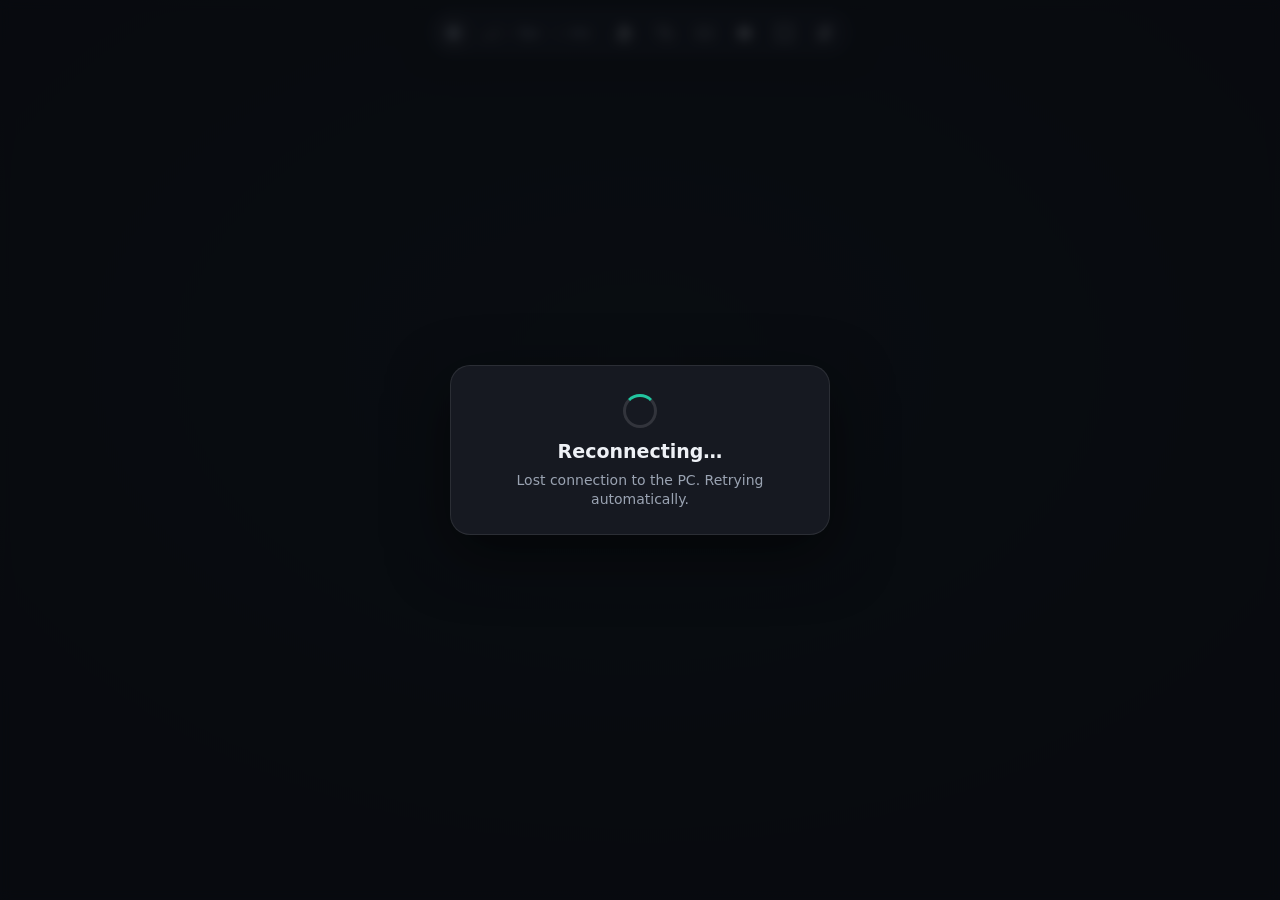
<file: src/ScreenExtend/wwwroot/index.html>
<!doctype html>
<html lang="en">
<head>
<meta charset="utf-8">
<meta name="viewport" content="width=device-width, initial-scale=1, maximum-scale=1, user-scalable=no, viewport-fit=cover">
<meta name="theme-color" content="#0b0d12">
<meta name="mobile-web-app-capable" content="yes">
<meta name="apple-mobile-web-app-capable" content="yes">
<meta name="apple-mobile-web-app-status-bar-style" content="black-translucent">
<meta name="apple-mobile-web-app-title" content="ScreenExtend">
<title>ScreenExtend</title>
<link rel="manifest" href="manifest.webmanifest">
<link rel="icon" href="icon.svg" type="image/svg+xml">
<link rel="stylesheet" href="client.css">
</head>
<body>
<main id="stage" aria-label="Extended display">
  <canvas id="screen"></canvas>
</main>

<div id="hud" class="hud">
  <button id="hudToggle" class="hud-dot" aria-label="Toggle toolbar"><span class="q-dot" data-q="none"></span></button>
  <div class="hud-body">
    <div class="hud-stats" id="hudStats" title="Connection quality">
      <span class="bars" data-q="none"><i></i><i></i><i></i><i></i></span>
      <span id="statFps">-- fps</span>
      <span class="sep"></span>
      <span id="statLat">-- ms</span>
    </div>
    <div class="hud-actions">
      <button id="btnMode" class="icon-btn" aria-label="Input mode" title="Input mode"></button>
      <button id="btnApps" class="icon-btn" aria-label="Apps on this display" title="Move an app here"></button>
      <button id="btnKbd" class="icon-btn" aria-label="Keyboard" title="Keyboard"></button>
      <button id="btnPause" class="icon-btn" aria-label="Pause stream" title="Pause / resume"></button>
      <button id="btnFull" class="icon-btn" aria-label="Fullscreen" title="Fullscreen"></button>
      <button id="btnSettings" class="icon-btn" aria-label="Settings" title="Settings"></button>
    </div>
  </div>
</div>

<div id="banner" class="banner hidden" role="status">
  <span id="bannerText"></span>
  <button id="bannerAction" class="banner-btn hidden"></button>
  <button id="bannerClose" class="banner-x" aria-label="Dismiss">&#10005;</button>
</div>

<button id="zoomChip" class="chip hidden" aria-label="Reset zoom"></button>
<div id="toast" class="toast hidden" role="status"></div>

<textarea id="kbd" class="kbd-sink" autocomplete="off" autocorrect="off" autocapitalize="off" spellcheck="false" aria-label="Type on the PC"></textarea>
<div id="keybar" class="keybar hidden" role="toolbar" aria-label="Special keys">
  <button data-mod="ctrl">Ctrl</button><button data-mod="alt">Alt</button><button data-mod="shift">Shift</button><button data-mod="win">Win</button>
  <button data-key="Escape">Esc</button><button data-key="Tab">Tab</button>
  <button data-key="ArrowLeft" aria-label="Left">&#8592;</button><button data-key="ArrowUp" aria-label="Up">&#8593;</button><button data-key="ArrowDown" aria-label="Down">&#8595;</button><button data-key="ArrowRight" aria-label="Right">&#8594;</button>
  <button data-key="Backspace" aria-label="Backspace">&#9003;</button><button data-key="Delete">Del</button><button data-key="Home">Home</button><button data-key="End">End</button>
  <button data-key="PageUp">PgUp</button><button data-key="PageDown">PgDn</button><button data-key="F5">F5</button>
  <button data-key="Enter">Enter</button>
  <button data-act="close" class="keybar-close" aria-label="Hide keyboard">&#10005;</button>
</div>

<section id="apps" class="sheet hidden" aria-label="Apps">
  <div class="sheet-card">
    <div class="sheet-head">
      <h2>Apps on this display</h2>
      <button id="appsRefresh" class="icon-btn" aria-label="Refresh" title="Refresh"></button>
    </div>
    <p class="sheet-info">Tap a window to bring it onto this screen. Windows already here are marked.</p>
    <button id="appsMoveFg" class="btn primary wide">Move the active PC window here</button>
    <ul id="appsList" class="apps-list"><li class="empty">Loading…</li></ul>
    <div class="sheet-actions"><span></span><button id="appsClose" class="btn">Done</button></div>
  </div>
</section>

<section id="sheet" class="sheet hidden" aria-label="Settings">
  <div class="sheet-card">
    <h2>Settings</h2>
    <label class="field"><span>Use this device as</span>
      <select id="setMode"></select>
    </label>
    <label class="field extend-only"><span>Resolution</span>
      <select id="setRes">
        <option value="1920">Auto (up to 1080p)</option>
        <option value="1280">Lighter (up to 720p)</option>
        <option value="1600">Up to 900p</option>
        <option value="2560">Up to 1440p</option>
        <option value="3840">Up to 4K</option>
        <option value="0">Largest available</option>
      </select>
    </label>
    <label class="field extend-only"><span>Windows scaling</span>
      <select id="setScale">
        <option value="0">Auto</option>
        <option value="100">100%</option>
        <option value="125">125%</option>
        <option value="150">150%</option>
        <option value="175">175%</option>
        <option value="200">200%</option>
        <option value="225">225%</option>
        <option value="250">250%</option>
      </select>
    </label>
    <label class="field"><span>Stream quality</span>
      <select id="setQuality">
        <option value="native">Native (sharpest)</option>
        <option value="high">High</option>
        <option value="balanced">Balanced</option>
        <option value="low">Low (fastest)</option>
      </select>
    </label>
    <label class="field"><span>Trackpad speed</span><input id="setSens" type="range" min="0.4" max="2.5" step="0.1"></label>
    <label class="field"><span>Device name</span><input id="setName" type="text" maxlength="40" autocomplete="off"></label>
    <p class="sheet-info" id="setInfo"></p>
    <div class="sheet-actions">
      <button id="setForget" class="btn">Forget this PC</button>
      <button id="setClose" class="btn primary">Done</button>
    </div>
  </div>
</section>

<section id="overlay" class="overlay" aria-live="polite">
  <div class="overlay-card">
    <div class="spinner" id="ovSpinner"></div>
    <h2 id="ovTitle">Connecting…</h2>
    <p id="ovText"></p>
    <form id="pairForm" class="pair-form hidden" autocomplete="off">
      <input id="pairCode" type="text" inputmode="numeric" pattern="[0-9 ]*" maxlength="7" placeholder="000 000" aria-label="Pairing code" autocomplete="one-time-code">
      <button id="pairBtn" type="submit" class="btn primary">Pair</button>
      <p id="pairMsg" class="pair-msg"></p>
    </form>
    <button id="ovAction" class="btn primary hidden"></button>
  </div>
</section>

<script src="client.js"></script>
</body>
</html>
</file>
<file: src/ScreenExtend/wwwroot/client.css>
:root {
  --bg: #0b0d12;
  --panel: rgba(22, 25, 33, 0.82);
  --panel-solid: #161921;
  --line: rgba(255, 255, 255, 0.09);
  --text: #eef1f6;
  --muted: #9aa3b2;
  --accent: #22c5a0;
  --accent-2: #4f8cff;
  --good: #34d399;
  --ok: #a3e635;
  --fair: #fbbf24;
  --poor: #f87171;
  --radius: 14px;
  --safe-top: env(safe-area-inset-top, 0px);
  --safe-bottom: env(safe-area-inset-bottom, 0px);
  color-scheme: dark;
}

* { box-sizing: border-box; -webkit-tap-highlight-color: transparent; }

html, body {
  margin: 0;
  height: 100%;
  background: var(--bg);
  color: var(--text);
  font: 15px/1.4 system-ui, -apple-system, "Segoe UI", Roboto, "Helvetica Neue", Arial, sans-serif;
  overflow: hidden;
  overscroll-behavior: none;
  -webkit-user-select: none;
  user-select: none;
  -webkit-touch-callout: none;
}

button { font: inherit; color: inherit; }

/* ---------------------------------------------------------------- stage */
#stage {
  position: fixed;
  inset: 0;
  overflow: hidden;
  touch-action: none;
  background: radial-gradient(1200px 800px at 50% 40%, #10171c 0%, var(--bg) 70%);
}

#screen {
  position: absolute;
  left: 0;
  top: 0;
  transform-origin: 0 0;
  image-rendering: auto;
  background: #000;
  box-shadow: 0 10px 40px rgba(0, 0, 0, 0.5);
  opacity: 0;
  transition: opacity 0.25s ease;
}
#screen.live { opacity: 1; }

/* ---------------------------------------------------------------- HUD */
.hud {
  position: fixed;
  top: calc(10px + var(--safe-top));
  left: 50%;
  transform: translateX(-50%);
  display: flex;
  align-items: center;
  gap: 6px;
  padding: 5px;
  border-radius: 999px;
  background: var(--panel);
  border: 1px solid var(--line);
  backdrop-filter: blur(14px) saturate(140%);
  -webkit-backdrop-filter: blur(14px) saturate(140%);
  box-shadow: 0 8px 30px rgba(0, 0, 0, 0.35);
  z-index: 20;
  transition: opacity 0.2s ease, transform 0.2s ease;
  max-width: calc(100vw - 16px);
}
.hud.collapsed .hud-body { display: none; }
.hud.collapsed { opacity: 0.75; }

.hud-dot {
  width: 34px;
  height: 34px;
  border-radius: 50%;
  border: 0;
  background: rgba(255, 255, 255, 0.06);
  display: grid;
  place-items: center;
  cursor: pointer;
  flex: none;
}
.q-dot { width: 10px; height: 10px; border-radius: 50%; background: var(--muted); box-shadow: 0 0 0 3px rgba(255,255,255,0.06); }
.q-dot[data-q="excellent"] { background: var(--good); }
.q-dot[data-q="good"] { background: var(--ok); }
.q-dot[data-q="fair"] { background: var(--fair); }
.q-dot[data-q="poor"] { background: var(--poor); }

.hud-body { display: flex; align-items: center; gap: 6px; min-width: 0; }
.hud-stats {
  display: flex;
  align-items: center;
  gap: 8px;
  padding: 0 10px 0 4px;
  font-variant-numeric: tabular-nums;
  font-size: 13px;
  color: var(--muted);
  white-space: nowrap;
}
.hud-stats .sep { width: 1px; height: 14px; background: var(--line); }

.bars { display: inline-flex; align-items: flex-end; gap: 2px; height: 14px; }
.bars i { width: 3px; border-radius: 1px; background: rgba(255, 255, 255, 0.18); }
.bars i:nth-child(1) { height: 4px; }
.bars i:nth-child(2) { height: 7px; }
.bars i:nth-child(3) { height: 10px; }
.bars i:nth-child(4) { height: 14px; }
.bars[data-q="excellent"] i { background: var(--good); }
.bars[data-q="good"] i:nth-child(-n+3) { background: var(--ok); }
.bars[data-q="fair"] i:nth-child(-n+2) { background: var(--fair); }
.bars[data-q="poor"] i:nth-child(1) { background: var(--poor); }

.hud-actions { display: flex; gap: 2px; }
.icon-btn {
  width: 38px;
  height: 34px;
  border-radius: 999px;
  border: 0;
  background: transparent;
  display: grid;
  place-items: center;
  cursor: pointer;
  color: var(--text);
}
.icon-btn:hover { background: rgba(255, 255, 255, 0.07); }
.icon-btn:active { background: rgba(255, 255, 255, 0.12); }
.icon-btn.on { background: rgba(34, 197, 160, 0.22); color: #bff3e6; }
.icon-btn:disabled { opacity: 0.4; cursor: default; }
.icon-btn svg { width: 20px; height: 20px; }

/* ---------------------------------------------------------------- banner, chips, toast */
.banner {
  position: fixed;
  top: calc(60px + var(--safe-top));
  left: 50%;
  transform: translateX(-50%);
  z-index: 21;
  display: flex;
  align-items: center;
  gap: 10px;
  max-width: calc(100vw - 24px);
  padding: 10px 12px 10px 14px;
  border-radius: 12px;
  background: rgba(251, 191, 36, 0.14);
  border: 1px solid rgba(251, 191, 36, 0.4);
  backdrop-filter: blur(12px);
  -webkit-backdrop-filter: blur(12px);
  font-size: 13px;
  line-height: 1.35;
}
.banner.info { background: rgba(34, 197, 160, 0.14); border-color: rgba(34, 197, 160, 0.4); }
.banner-btn { border: 0; border-radius: 8px; padding: 6px 10px; background: rgba(255, 255, 255, 0.12); font-weight: 600; cursor: pointer; white-space: nowrap; }
.banner-x { border: 0; background: transparent; color: var(--muted); cursor: pointer; padding: 4px 6px; font-size: 12px; }

.chip {
  position: fixed;
  right: 12px;
  bottom: calc(14px + var(--safe-bottom));
  z-index: 20;
  border: 1px solid var(--line);
  background: var(--panel);
  backdrop-filter: blur(12px);
  -webkit-backdrop-filter: blur(12px);
  border-radius: 999px;
  padding: 8px 14px;
  font-size: 13px;
  cursor: pointer;
}
.toast {
  position: fixed;
  left: 50%;
  bottom: calc(18px + var(--safe-bottom));
  transform: translateX(-50%);
  z-index: 30;
  background: var(--panel-solid);
  border: 1px solid var(--line);
  border-radius: 12px;
  padding: 10px 16px;
  font-size: 14px;
  box-shadow: 0 10px 30px rgba(0, 0, 0, 0.4);
  max-width: calc(100vw - 32px);
  text-align: center;
  pointer-events: none;
}
.hidden { display: none !important; }

/* ---------------------------------------------------------------- overlay */
.overlay {
  position: fixed;
  inset: 0;
  display: grid;
  place-items: center;
  padding: 24px;
  z-index: 40;
  background: rgba(8, 10, 14, 0.72);
  backdrop-filter: blur(6px);
  -webkit-backdrop-filter: blur(6px);
}
.overlay.passive { pointer-events: none; background: rgba(8, 10, 14, 0.35); }
.overlay-card {
  width: min(380px, 100%);
  text-align: center;
  background: var(--panel-solid);
  border: 1px solid var(--line);
  border-radius: 20px;
  padding: 28px 24px 24px;
  box-shadow: 0 20px 60px rgba(0, 0, 0, 0.5);
}
.overlay-card h2 { margin: 6px 0 6px; font-size: 19px; font-weight: 650; }
.overlay-card p { margin: 0; color: var(--muted); font-size: 14px; white-space: pre-line; }
.overlay-card .btn { margin-top: 18px; }

.spinner {
  width: 34px;
  height: 34px;
  margin: 0 auto 10px;
  border-radius: 50%;
  border: 3px solid rgba(255, 255, 255, 0.12);
  border-top-color: var(--accent);
  animation: spin 0.9s linear infinite;
}
@keyframes spin { to { transform: rotate(360deg); } }

.btn {
  border: 0;
  border-radius: 12px;
  padding: 12px 18px;
  font-weight: 600;
  cursor: pointer;
  background: rgba(255, 255, 255, 0.08);
}
.btn.primary { background: linear-gradient(135deg, var(--accent), var(--accent-2)); color: #fff; }
.btn.wide { width: 100%; margin: 4px 0 12px; }
.btn:active { transform: translateY(1px); }

/* ---------------------------------------------------------------- touch feedback */
.ripple {
  position: fixed;
  width: 36px;
  height: 36px;
  margin: -18px 0 0 -18px;
  border-radius: 50%;
  border: 2px solid rgba(255, 255, 255, 0.85);
  pointer-events: none;
  z-index: 15;
  animation: ripple 0.35s ease-out forwards;
}
.ripple.right { border-color: var(--fair); }
@keyframes ripple { from { transform: scale(0.4); opacity: 1; } to { transform: scale(1.4); opacity: 0; } }

@media (max-width: 380px) {
  .hud-stats { font-size: 12px; gap: 6px; padding-right: 6px; }
  .icon-btn { width: 34px; }
}

/* ---------------------------------------------------------------- pairing */
input, select, textarea { font: inherit; color: inherit; -webkit-user-select: text; user-select: text; }
.pair-form { margin-top: 18px; display: grid; gap: 10px; }
.pair-form input {
  width: 100%;
  padding: 12px 14px;
  border-radius: 12px;
  border: 1px solid var(--line);
  background: rgba(255, 255, 255, 0.06);
  font-size: 26px;
  letter-spacing: 0.18em;
  text-align: center;
  font-variant-numeric: tabular-nums;
}
.pair-form input:focus { outline: 2px solid var(--accent); outline-offset: 1px; }
.pair-form .btn { margin: 0; }
.pair-msg { min-height: 1.4em; }
.pair-msg.error { color: var(--poor); }

/* ---------------------------------------------------------------- keyboard */
.kbd-sink {
  position: fixed;
  left: 0;
  bottom: 0;
  width: 1px;
  height: 1px;
  opacity: 0;
  border: 0;
  padding: 0;
  resize: none;
  font-size: 16px; /* >= 16px stops iOS from zooming on focus */
  z-index: -1;
}
.keybar {
  position: fixed;
  left: 0;
  right: 0;
  bottom: 0;
  z-index: 25;
  display: flex;
  gap: 4px;
  padding: 6px 8px calc(6px + var(--safe-bottom));
  overflow-x: auto;
  scrollbar-width: none;
  background: var(--panel-solid);
  border-top: 1px solid var(--line);
}
.keybar::-webkit-scrollbar { display: none; }
.keybar button {
  flex: none;
  min-width: 42px;
  height: 36px;
  padding: 0 10px;
  border: 1px solid var(--line);
  border-radius: 9px;
  background: rgba(255, 255, 255, 0.07);
  font-size: 14px;
  cursor: pointer;
}
.keybar button:active { background: rgba(255, 255, 255, 0.16); }
.keybar button.on { background: var(--accent); border-color: transparent; color: #fff; }
.keybar .keybar-close { margin-left: auto; }

/* ---------------------------------------------------------------- sheets (settings, apps) */
.sheet {
  position: fixed;
  inset: 0;
  z-index: 45;
  display: grid;
  place-items: end center;
  background: rgba(8, 10, 14, 0.55);
}
.sheet-card {
  width: min(460px, 100%);
  max-height: 100%;
  overflow-y: auto;
  background: var(--panel-solid);
  border: 1px solid var(--line);
  border-radius: 20px 20px 0 0;
  padding: 20px 20px calc(20px + var(--safe-bottom));
  box-shadow: 0 -10px 40px rgba(0, 0, 0, 0.4);
}
.sheet-card h2 { margin: 0 0 14px; font-size: 18px; }
.sheet-head { display: flex; align-items: center; justify-content: space-between; }
.sheet-head h2 { margin: 0; }
.field { display: flex; align-items: center; justify-content: space-between; gap: 14px; padding: 9px 0; border-bottom: 1px solid var(--line); }
.field > span { color: var(--muted); flex: none; }
.field select, .field input[type="text"] {
  min-width: 0;
  flex: 1 1 auto;
  max-width: 60%;
  padding: 8px 10px;
  border-radius: 10px;
  border: 1px solid var(--line);
  background: rgba(255, 255, 255, 0.06);
}
.field select option { background: var(--panel-solid); }
.field input[type="range"] { flex: 1 1 auto; max-width: 60%; accent-color: var(--accent); }
.sheet-info { color: var(--muted); font-size: 13px; margin: 12px 0 0; }
.sheet-actions { display: flex; justify-content: space-between; gap: 10px; margin-top: 16px; }
@media (min-width: 600px) {
  .sheet { place-items: center; }
  .sheet-card { border-radius: 20px; }
}

.apps-list { list-style: none; margin: 0; padding: 0; max-height: 50vh; overflow-y: auto; border-top: 1px solid var(--line); }
.apps-list li { display: flex; align-items: center; gap: 12px; padding: 10px 4px; border-bottom: 1px solid var(--line); cursor: pointer; }
.apps-list li:active { background: rgba(255, 255, 255, 0.05); }
.apps-list li.empty { color: var(--muted); cursor: default; justify-content: center; }
.apps-list .app-dot { width: 9px; height: 9px; border-radius: 50%; background: rgba(255, 255, 255, 0.18); flex: none; }
.apps-list li.here .app-dot { background: var(--good); }
.apps-list .app-text { min-width: 0; flex: 1 1 auto; }
.apps-list .app-title { white-space: nowrap; overflow: hidden; text-overflow: ellipsis; }
.apps-list .app-sub { color: var(--muted); font-size: 12px; white-space: nowrap; overflow: hidden; text-overflow: ellipsis; }
.apps-list .app-act { color: var(--accent); font-size: 13px; flex: none; }
</file>
